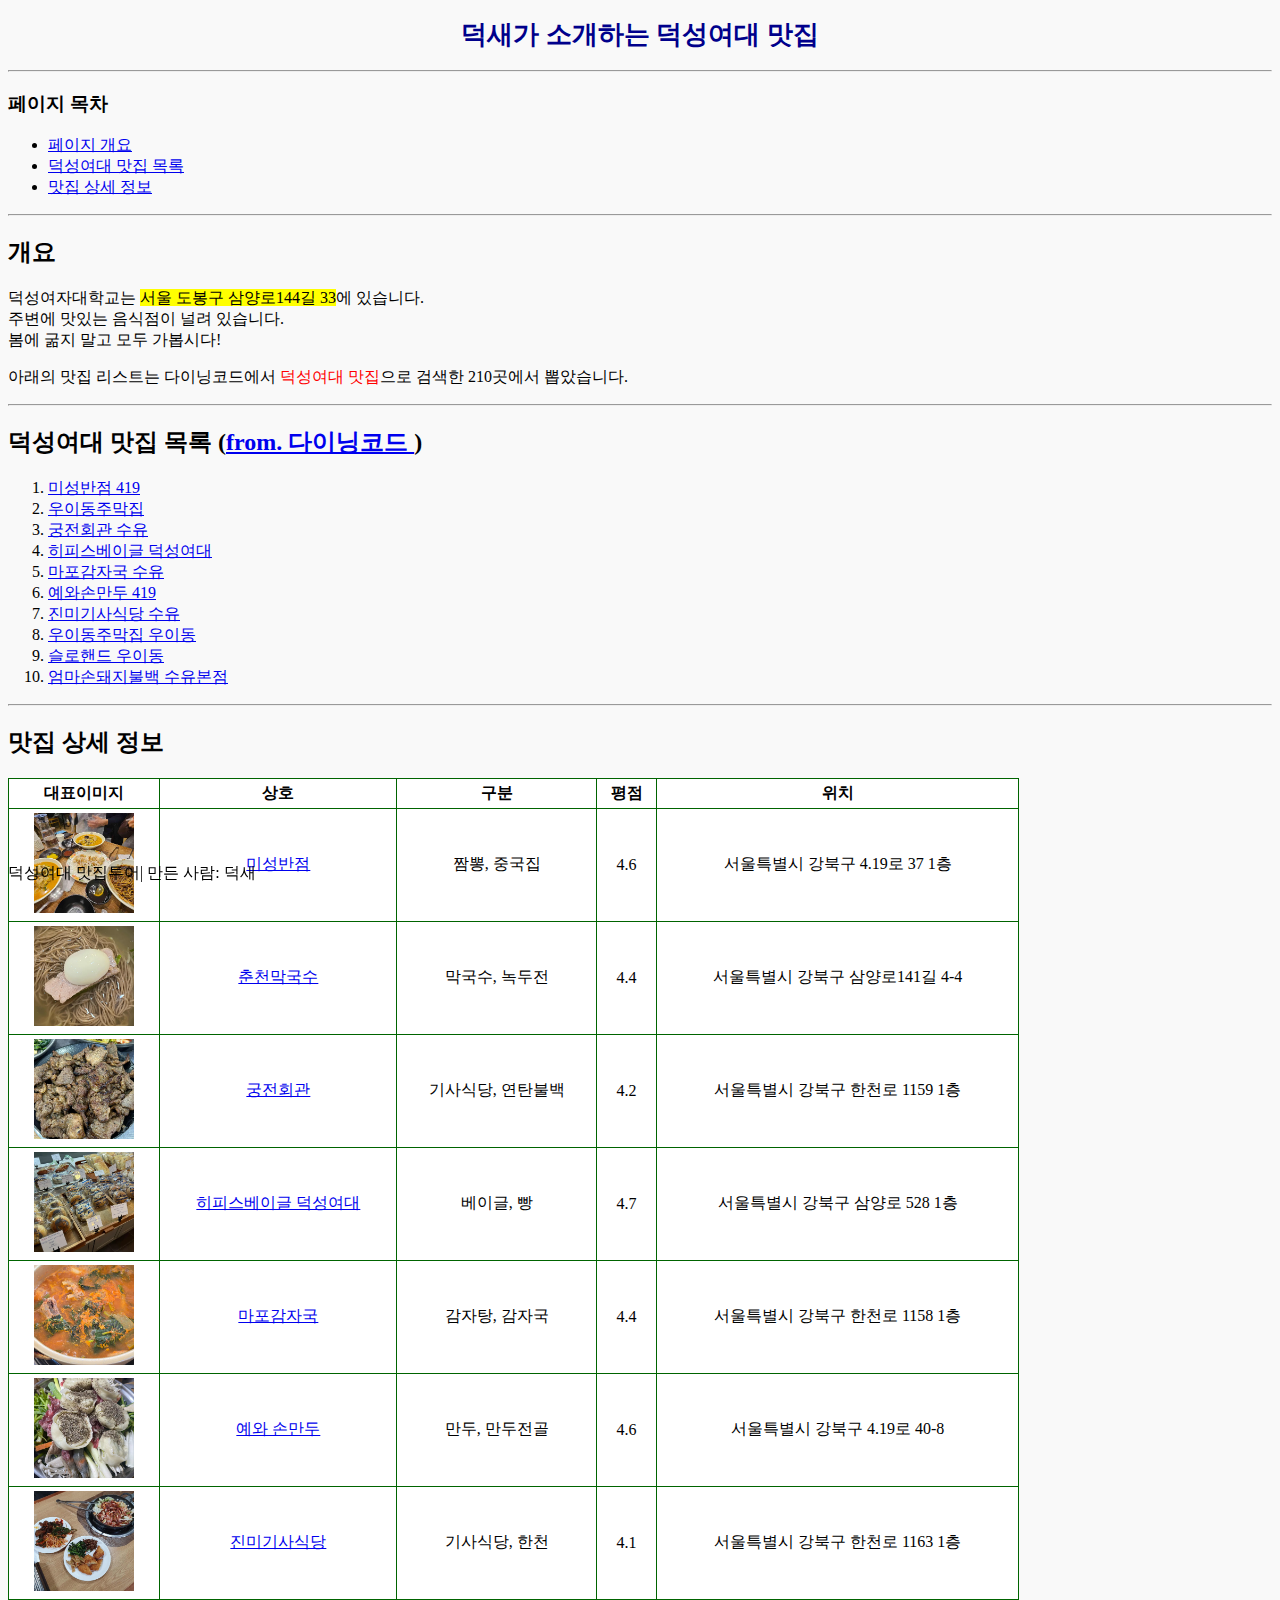
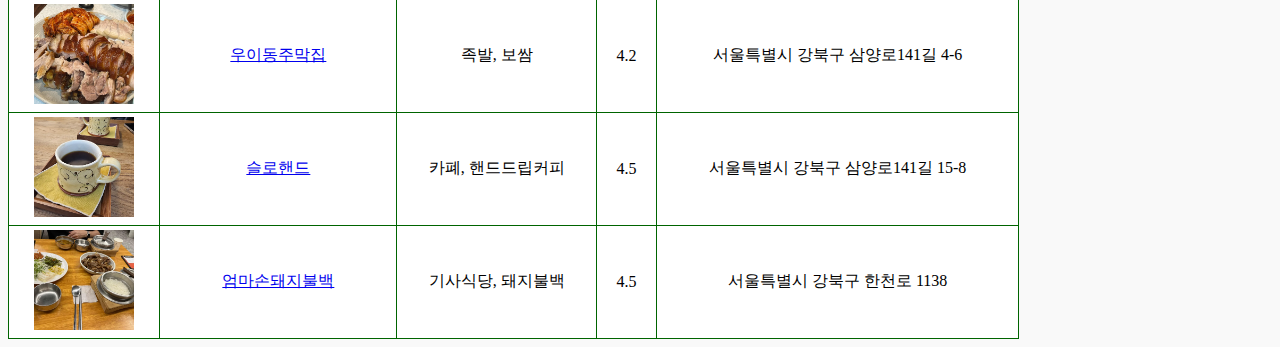
<file: index.html>
<!DOCTYPE html>
<html lang="ko">
  <head>
      <meta charset="utf-8">
      <title>덕성여대 맛집 투어</title>
      <link href="style/style1.css" rel="stylesheet">
  </head>
  <body>

      <!-- 헤더 시작: 페이지 제목 -->
      <header>
          <h1>덕새가 소개하는 덕성여대 맛집</h1>
      </header>
      <hr>


    <!--페이지 목차 -->
    <nav>
        <h3>페이지 목차</h3>
        <ul class="toc">
            <li><a href="#overview">페이지 개요</a></li>
            <li><a href="#list">덕성여대 맛집 목록</a></li>
            <li><a href="#details">맛집 상세 정보</a></li>
        </ul>
    </nav>
        <hr>

    <!-- 본문 시작 -->
    <main>

        <!--Section 1: 개요 설명-->
        <section id="overview">
            <h2>개요</h2>
            <p>덕성여자대학교는 <mark>서울 도봉구 삼양로144길 33</mark>에 있습니다.<br>주변에 맛있는 음식점이 널려 있습니다.<br>봄에 굶지 말고 모두 가봅시다!</p>
            <p>아래의 맛집 리스트는 다이닝코드에서 <span style="color:red;">덕성여대 맛집</span>으로 검색한 210곳에서 뽑았습니다.</p>
        </section>

        <hr>

        <!-- Section 2: 맛집 이름 목록 -->
        <section id="list">
            <h2>덕성여대 맛집 목록
                (<a href="https://www.diningcode.com/list.php?query=%EB%8D%95%EC%84%B1%EC%97%AC%EB%8C%80+%EB%A7%9B%EC%A7%91" target="_blank">from. 다이닝코드
                </a>)
            </h2>
            <ol>
                <li><a href="pages/place1.html">미성반점 419</a></li>
                <li><a href="pages/place2.html">우이동주막집</a></li>
                <li><a href="pages/place3.html">궁전회관 수유</a></li>
                <li><a href="pages/place4.html">히피스베이글 덕성여대</a></li>
                <li><a href="pages/place5.html">마포감자국 수유</a></li>
                <li><a href="pages/place6.html">예와손만두 419</a></li>
                <li><a href="pages/place7.html">진미기사식당 수유</a></li>
                <li><a href="pages/place8.html">우이동주막집 우이동</a></li>
                <li><a href="pages/place9.html">슬로핸드 우이동</a></li>
                <li><a href="pages/place10.html">엄마손돼지불백 수유본점</a></li>
            </ol>
        </section>
        <hr>

        <!-- Section 3: 맛집 상세 정보 (table 사용) -->
        <section id="details">
            <h2>맛집 상세 정보</h2>
            <table>
                <thead>
                    <tr>
                        <th>대표이미지</th>
                        <th>상호</th>
                        <th>구분</th>
                        <th>평점</th>
                        <th>위치</th>
                    </tr>
                  </thead>
                  <tbody>
                            <tr>
                              <td>
                                <a href="pages/place1.html">
                                  <img src="media/place1.jpg" alt="미성반점 이미지" width="100" height="100">
                                </a>
                              </td>
                              <td>
                                <a href="pages/place1.html">미성반점</a>
                              </td>
                              <td>짬뽕, 중국집</td>
                              <td>4.6</td>
                              <td>서울특별시 강북구 4.19로 37 1층</td>
                            </tr>
                        
                            <tr>
                              <td>
                                <a href="pages/place2.html">
                                  <img src="media/place2.jpg" alt="춘천막국수 이미지" width="100" height="100">
                                </a>
                              </td> 
                              <td>
                                <a href="pages/place2.html">춘천막국수</a>
                              </td>
                              <td>막국수, 녹두전</td>
                              <td>4.4</td>
                              <td>서울특별시 강북구 삼양로141길 4-4</td>
                            </tr>
                        
                            <tr>
                              <td>
                                <a href="pages/place3.html">
                                  <img src="media/place3.jpg" alt="궁전회관 이미지" width="100" height="100">
                                </a>
                              </td>
                              <td>
                                <a href="pages/place3.html">궁전회관</a>
                              </td>
                              <td>기사식당, 연탄불백</td>
                              <td>4.2</td>
                              <td>서울특별시 강북구 한천로 1159 1층</td>
                            </tr>
                        
                            <tr>
                              <td>
                                <a href="pages/place4.html">
                                  <img src="media/place4.jpg" alt="히피스베이글 덕성여대 이미지" width="100" height="100">
                                </a>
                              </td>
                              <td>
                                <a href="pages/place4.html">히피스베이글 덕성여대</a>
                              </td>
                              <td>베이글, 빵</td>
                              <td>4.7</td>
                              <td>서울특별시 강북구 삼양로 528 1층</td>
                            </tr>
                        
                            <tr>
                              <td>
                                <a href="pages/place5.html">
                                  <img src="media/place5.jpg" alt="마포감자국 이미지" width="100" height="100">
                                </a>
                              </td>
                              <td>
                                <a href="pages/place5.html">마포감자국</a>
                              </td>
                              <td>감자탕, 감자국</td>
                              <td>4.4</td>
                              <td>서울특별시 강북구 한천로 1158 1층</td>
                            </tr>
                        
                            <tr>
                              <td>
                                <a href="pages/place6.html">
                                  <img src="media/place6.jpg" alt="예와 손만두 이미지" width="100" height="100">
                                </a>
                              </td>
                              <td>
                                <a href="pages/place6.html">예와 손만두</a>
                              </td>
                              <td>만두, 만두전골</td>
                              <td>4.6</td>
                              <td>서울특별시 강북구 4.19로 40-8</td>
                            </tr>
                        
                            <tr>
                              <td>
                                <a href="pages/place7.html">
                                  <img src="media/place7.jpg" alt="진미기사식당 이미지" width="100" height="100">
                                </a>
                              </td>
                              <td>
                                <a href="pages/place7.html">진미기사식당</a>
                              </td>
                              <td>기사식당, 한천</td>
                              <td>4.1</td>
                              <td>서울특별시 강북구 한천로 1163 1층</td>
                            </tr>
                        
                            <tr>
                              <td>
                                <a href="pages/place8.html"><img src="media/place8.jpg" alt="우이동주막집 이미지" width="100" height="100">
                                </a>
                              </td>
                              <td>
                                <a href="pages/place8.html">우이동주막집</a>
                              </td>
                              <td>족발, 보쌈</td>
                              <td>4.2</td>
                              <td>서울특별시 강북구 삼양로141길 4-6</td>
                            </tr>
                        
                            <tr>
                              <td>
                                <a href="pages/place9.html"><img src="media/place9.jpg" alt="슬로핸드 이미지" width="100" height="100">
                                </a>
                              </td>
                              <td>
                                <a href="pages/place9.html">슬로핸드</a>
                              </td>
                              <td>카폐, 핸드드립커피</td>
                              <td>4.5</td>
                              <td>서울특별시 강북구 삼양로141길 15-8</td>
                            </tr>
                        
                            <tr>
                              <td>
                                <a href="pages/place10.html"><img src="media/place10.jpg" alt="엄마손돼지불백 이미지" width="100" height="100">
                                </a>
                              </td>
                              <td>
                                <a href="pages/place10.html">엄마손돼지불백</a>
                              </td>
                              <td>기사식당, 돼지불백</td>
                              <td>4.5</td>
                              <td>서울특별시 강북구 한천로 1138
                              </td>
                            </tr>
                  </tbody>
            </table>
        </section>
        <footer>덕성여대 맛집투어| 만든 사람: 덕새</p>
        </footer>
    </main>
  </body>
</html>
</file>
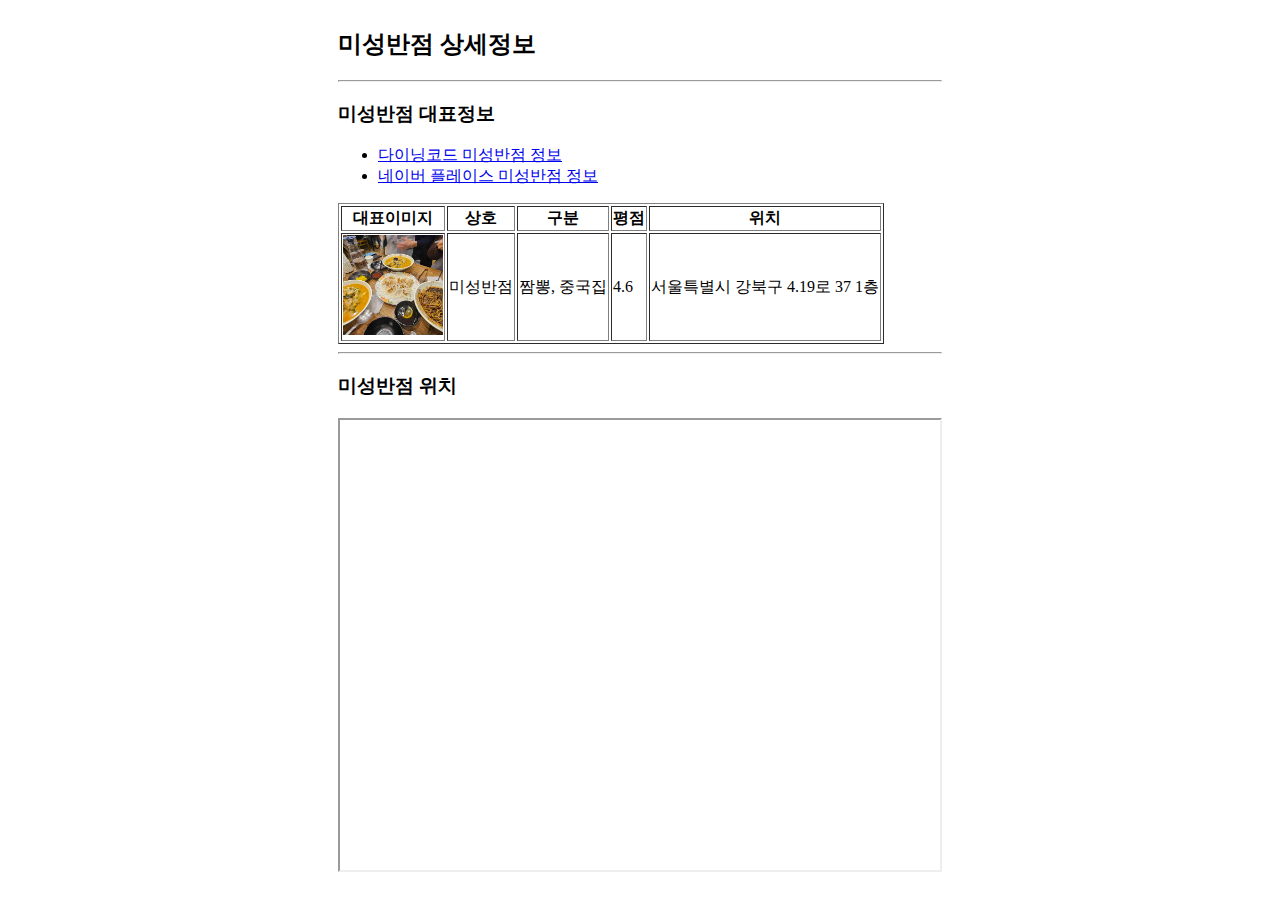
<file: pages/place1.html>
<!DOCTYPE html>
<html>
  <head>
    <meta charset="utf-8">
    <title>미성반점 상세정보</title>
    <link href="../style/style2.css" rel="stylesheet">
  </head>
  <body>
    <h2>미성반점 상세정보</h2>
    <hr>
    <h3>미성반점 대표정보</h3>
    <ul>
      <li><a href="https://www.diningcode.com/profile.php?rid=EoSFCReL7v7S" target="_blank">다이닝코드 미성반점 정보</a></li>
      <li><a href="https://map.naver.com/p/entry/place/1898093858?placePath=%252Fhome%253Fentry%253Dplt&searchType=place&lng=127.0101463&lat=37.6471461&c=15.00,0,0,0,dh" target="_blank">네이버 플레이스 미성반점 정보</a></li>
    </ul>
    <div>
      <table border="1"> 
        <thead>
          <tr>
            <th>대표이미지</th>
            <th>상호</th>
            <th>구분</th>
            <th>평점</th>
            <th>위치</th>
          </tr>
        </thead>
        <tbody>
          <tr>
            <td><img src="../media/place1.jpg" alt="미성반점" width="100" height="100"></td>
            <td>미성반점</td>
            <td>짬뽕, 중국집</td>
            <td>4.6</td>
            <td>서울특별시 강북구 4.19로 37 1층</td>
          </tr>
        </tbody>
      </table>
    </div>
    <hr>
    <h3>미성반점 위치</h3>
    <iframe src="https://www.google.com/maps/embed?pb=!1m18!1m12!1m3!1d3159.0902625477884!2d127.00756827654347!3d37.64708191950438!2m3!1f0!2f0!3f0!3m2!1i1024!2i768!4f13.1!3m3!1m2!1s0x357cbdc2d050b8c7%3A0xe9a9e980609ea609!2z66-47ISx67CY7KCQ!5e0!3m2!1sko!2skr!4v1741822337895!5m2!1sko!2skr" width="600" height="450" style="border:1;" allowfullscreen="" loading="lazy" referrerpolicy="no-referrer-when-downgrade"></iframe>
  </body>
</html>
</file>
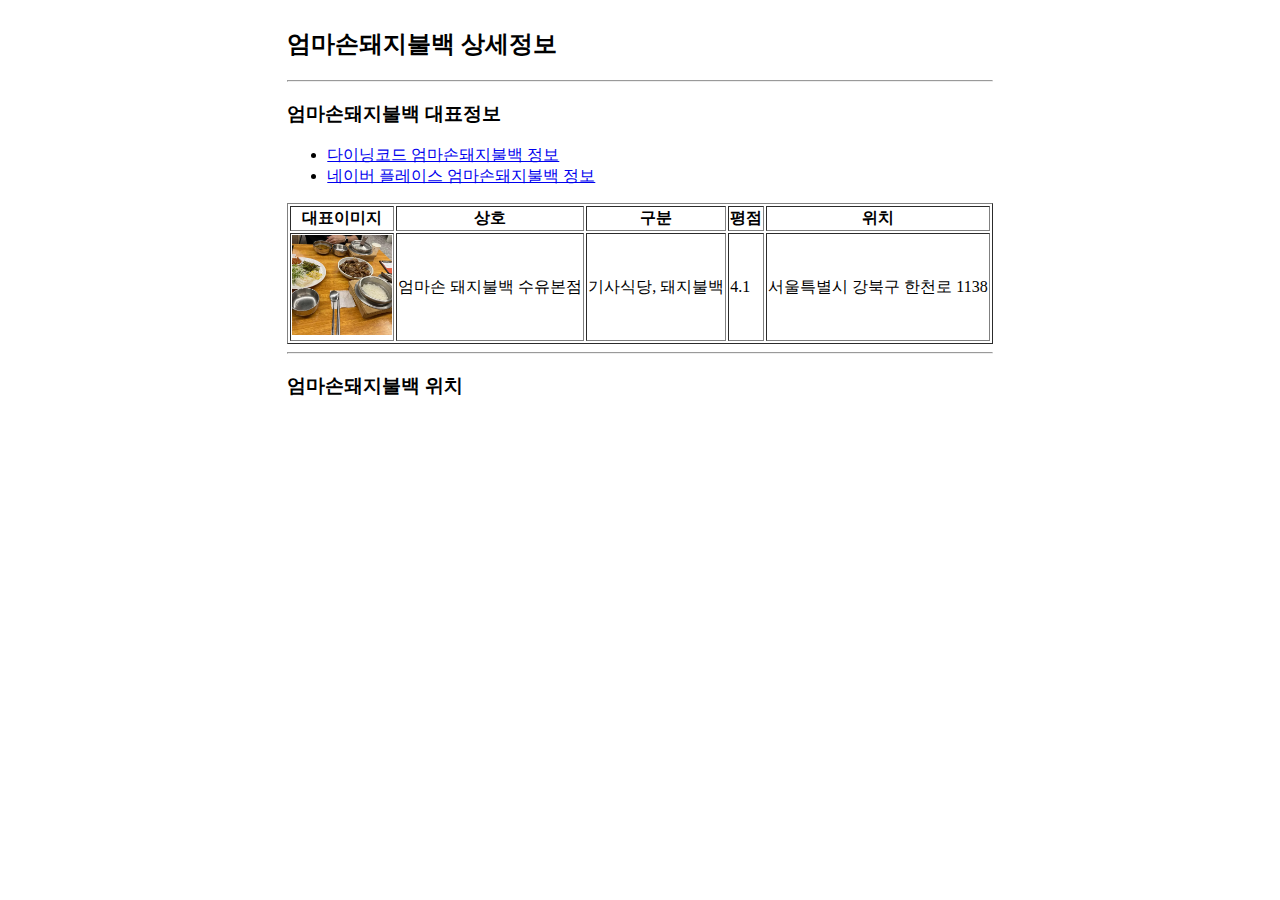
<file: pages/place10.html>
<!DOCTYPE html>
<html>
  <head>
    <meta charset="utf-8">
    <title>엄마손돼지불백 상세정보</title>
    <link href="../style/style2.css" rel="stylesheet">
  </head>
  <body>
    <h2>엄마손돼지불백 상세정보</h2>
    <hr>
    <h3>엄마손돼지불백 대표정보</h3>
    <ul>
      <li><a href="https://www.diningcode.com/profile.php?rid=YlIUedKbiOKd" target="_blank">다이닝코드 엄마손돼지불백 정보</a></li>
      <li><a href="https://map.naver.com/p/entry/place/18612798?c=15.00,0,0,0,dh" target="_blank">네이버 플레이스 엄마손돼지불백 정보</a></li>
    </ul>
    <div>
      <table border="1"> 
        <thead>
          <tr>
            <th>대표이미지</th>
            <th>상호</th>
            <th>구분</th>
            <th>평점</th>
            <th>위치</th>
          </tr>
        </thead>
        <tbody>
          <tr>
            <td><img src="../media/place10.jpg" alt="엄마손돼지불백" width="100" height="100"></td>
            <td>엄마손 돼지불백 수유본점</td>
            <td>기사식당, 돼지불백</td>
            <td>4.1</td>
            <td>서울특별시 강북구 한천로 1138</td>
          </tr>
        </tbody>
      </table>
    </div>
    <hr>
    <h3>엄마손돼지불백 위치</h3>
    <iframe src="https://www.google.com/maps/embed?pb=!1m18!1m12!1m3!1d3159.1231871031227!2d127.01580507654349!3d37.64630781954872!2m3!1f0!2f0!3f0!3m2!1i1024!2i768!4f13.1!3m3!1m2!1s0x357cbc22809ee9ff%3A0x9234d24f28b7ebc5!2z7JeE66eI7IaQ64-87KeA67aI67CxIOyImOycoOuzuOygkA!5e0!3m2!1sko!2skr!4v1741922052306!5m2!1sko!2skr" width="600" height="450" style="border:0;" allowfullscreen="" loading="lazy" referrerpolicy="no-referrer-when-downgrade"></iframe> 
  </body>
</html>
</file>
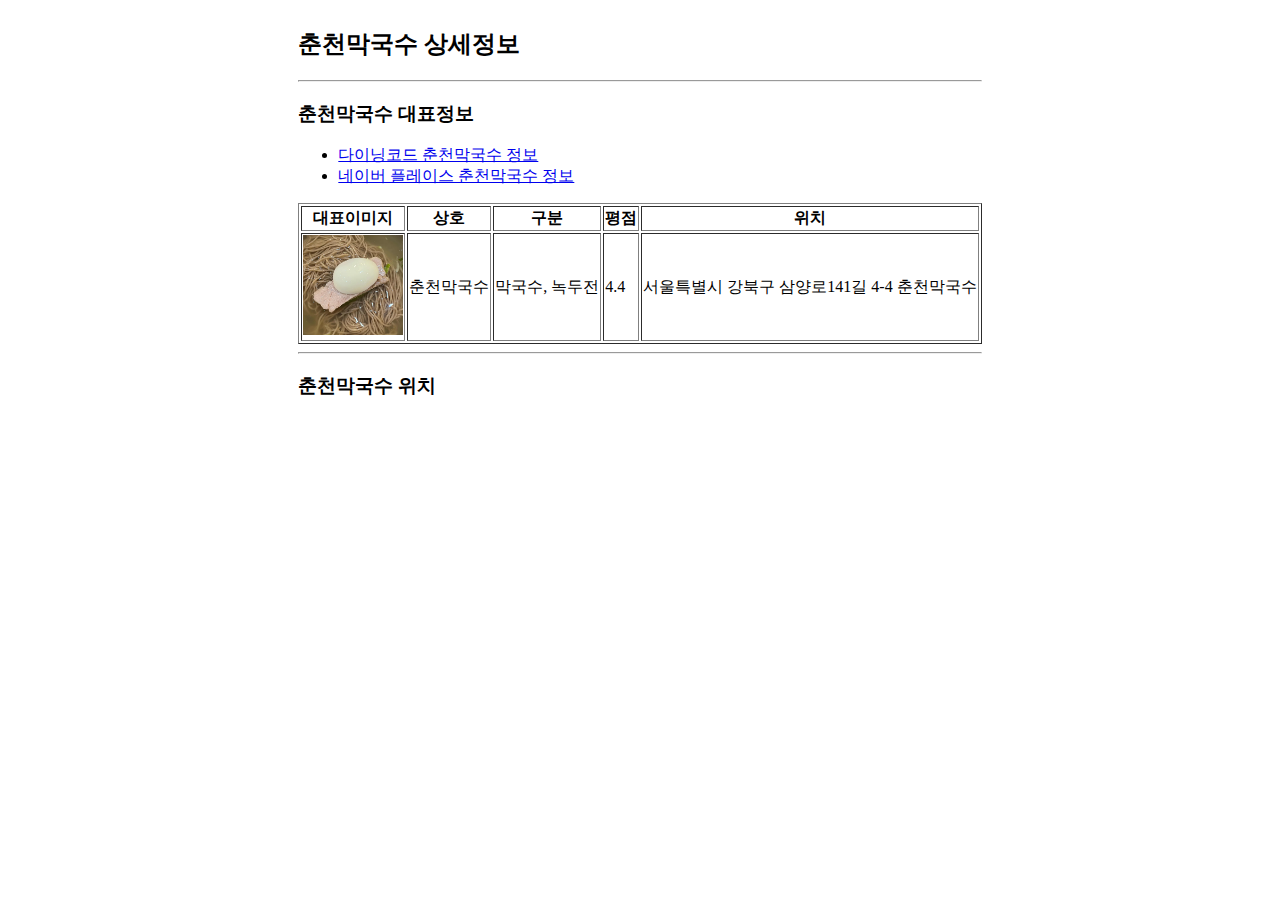
<file: pages/place2.html>
<!DOCTYPE html>
<html>
  <head>
    <meta charset="utf-8">
    <title>춘천막국수 상세정보</title>
    <link href="../style/style2.css" rel="stylesheet">
  </head>
  <body>
    <h2>춘천막국수 상세정보</h2>
    <hr>
    <h3>춘천막국수 대표정보</h3>
    <ul>
      <li><a href="https://www.diningcode.com/profile.php?rid=Rg4VGFyEklE7" target="_blank">다이닝코드 춘천막국수 정보</a></li>
      <li><a href="https://map.naver.com/p/search/%EC%9A%B0%EC%9D%B4%EB%8F%99%20%EC%B6%98%EC%B2%9C%EB%A7%89%EA%B5%AD%EC%88%98/place/38276331?placePath=?entry=pll&from=nx&fromNxList=true&searchType=place&c=15.00,0,0,0,dh" target="_blank">네이버 플레이스 춘천막국수 정보</a></li>
    </ul>
    <div>
      <table border="1"> 
        <thead>
          <tr>
            <th>대표이미지</th>
            <th>상호</th>
            <th>구분</th>
            <th>평점</th>
            <th>위치</th>
          </tr>
        </thead>
        <tbody>
          <tr>
            <td><img src="../media/place2.jpg" alt="춘천막국수" width="100" height="100"></td>
            <td>춘천막국수</td>
            <td>막국수, 녹두전</td>
            <td>4.4</td>
            <td>서울특별시 강북구 삼양로141길 4-4 춘천막국수 </td>
          </tr>
        </tbody>
      </table>
    </div>
    <hr>
    <h3>춘천막국수 위치</h3>
    <iframe src="https://www.google.com/maps/embed?pb=!1m18!1m12!1m3!1d3158.9471418516896!2d127.01030117654359!3d37.65044671931107!2m3!1f0!2f0!3f0!3m2!1i1024!2i768!4f13.1!3m3!1m2!1s0x357cbc273783c6d5%3A0xd225ca3200179649!2z7LaY7LKc66eJ6rWt7IiY!5e0!3m2!1sko!2skr!4v1741918502711!5m2!1sko!2skr" width="600" height="450" style="border:0;" allowfullscreen="" loading="lazy" referrerpolicy="no-referrer-when-downgrade"></iframe>
  </body>
</html>
</file>
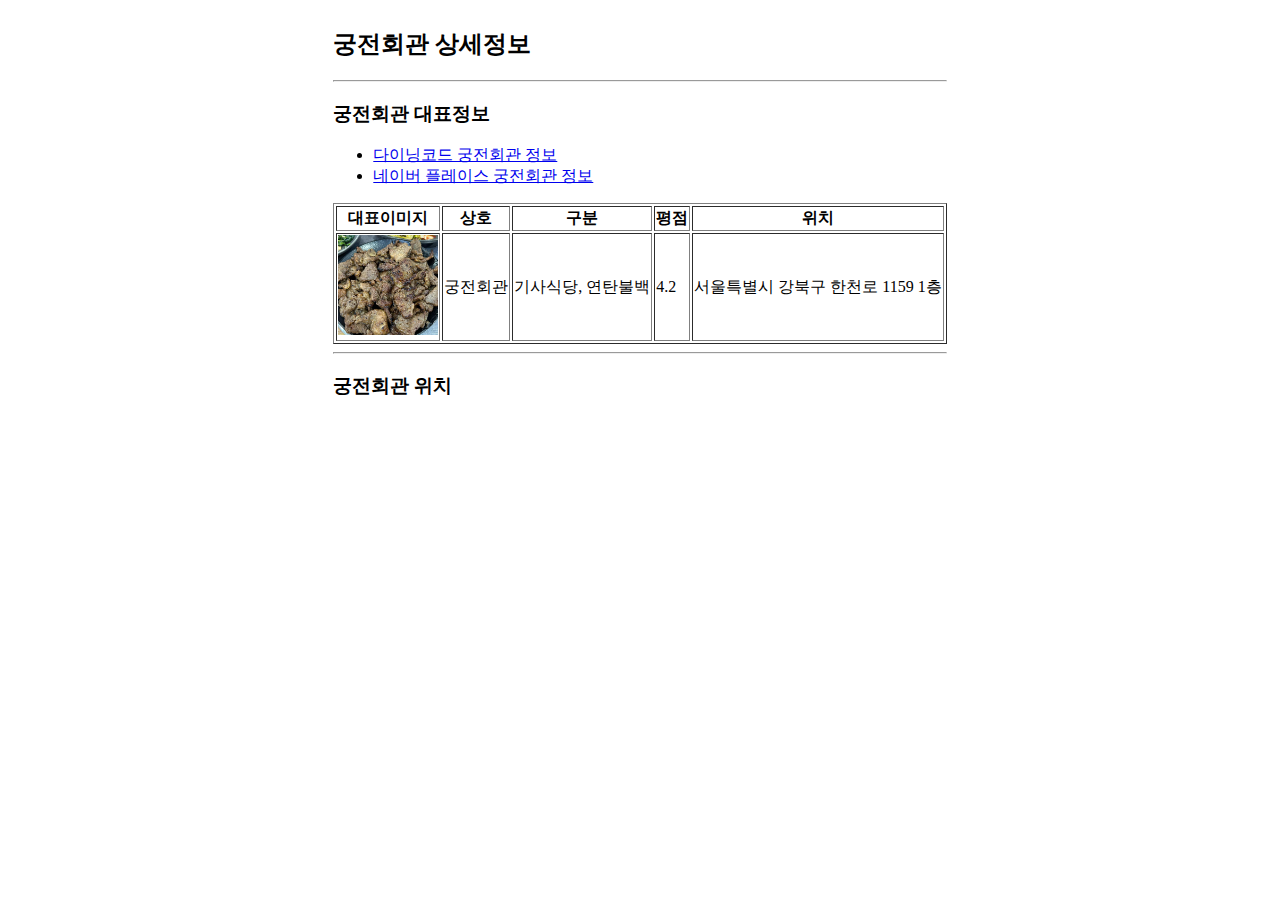
<file: pages/place3.html>
<!DOCTYPE html>
<html>
  <head>
    <meta charset="utf-8">
    <title>궁전회관 상세정보</title>
    <link href="../style/style2.css" rel="stylesheet">
  </head>
  <body>
    <h2>궁전회관 상세정보</h2>
    <hr>
    <h3>궁전회관 대표정보</h3>
    <ul>
      <li><a href="https://www.diningcode.com/profile.php?rid=LbW8IyOCzv6D" target="_blank">다이닝코드 궁전회관 정보</a></li>
      <li><a href="https://map.naver.com/p/search/%EA%B6%81%EC%A0%84%ED%9A%8C%EA%B4%80%20%EC%88%98%EC%9C%A0/place/17947483?c=15.00,0,0,0,dh&isCorrectAnswer=true" target="_blank">네이버 플레이스 궁전회관 정보</a></li>
    </ul>
    <div>
      <table border="1"> 
        <thead>
          <tr>
            <th>대표이미지</th>
            <th>상호</th>
            <th>구분</th>
            <th>평점</th>
            <th>위치</th>
          </tr>
        </thead>
        <tbody>
          <tr>
            <td><img src="../media/place3.jpg" alt="궁전회관" width="100" height="100"></td>
            <td>궁전회관</td>
            <td>기사식당, 연탄불백</td>
            <td>4.2</td>
            <td>서울특별시 강북구 한천로 1159 1층</td>
          </tr>
        </tbody>
      </table>
    </div>
    <hr>
    <h3>궁전회관 위치</h3>
    <iframe src="https://www.google.com/maps/embed?pb=!1m18!1m12!1m3!1d3159.0853882525166!2d127.01374967654361!3d37.64719651949766!2m3!1f0!2f0!3f0!3m2!1i1024!2i768!4f13.1!3m3!1m2!1s0x357cbc2256ef7639%3A0x96270b115a3d1938!2z6raB7KCE7ZqM6rSA!5e0!3m2!1sko!2skr!4v1741918790417!5m2!1sko!2skr" width="600" height="450" style="border:0;" allowfullscreen="" loading="lazy" referrerpolicy="no-referrer-when-downgrade"></iframe>
  </body>
</html>
</file>
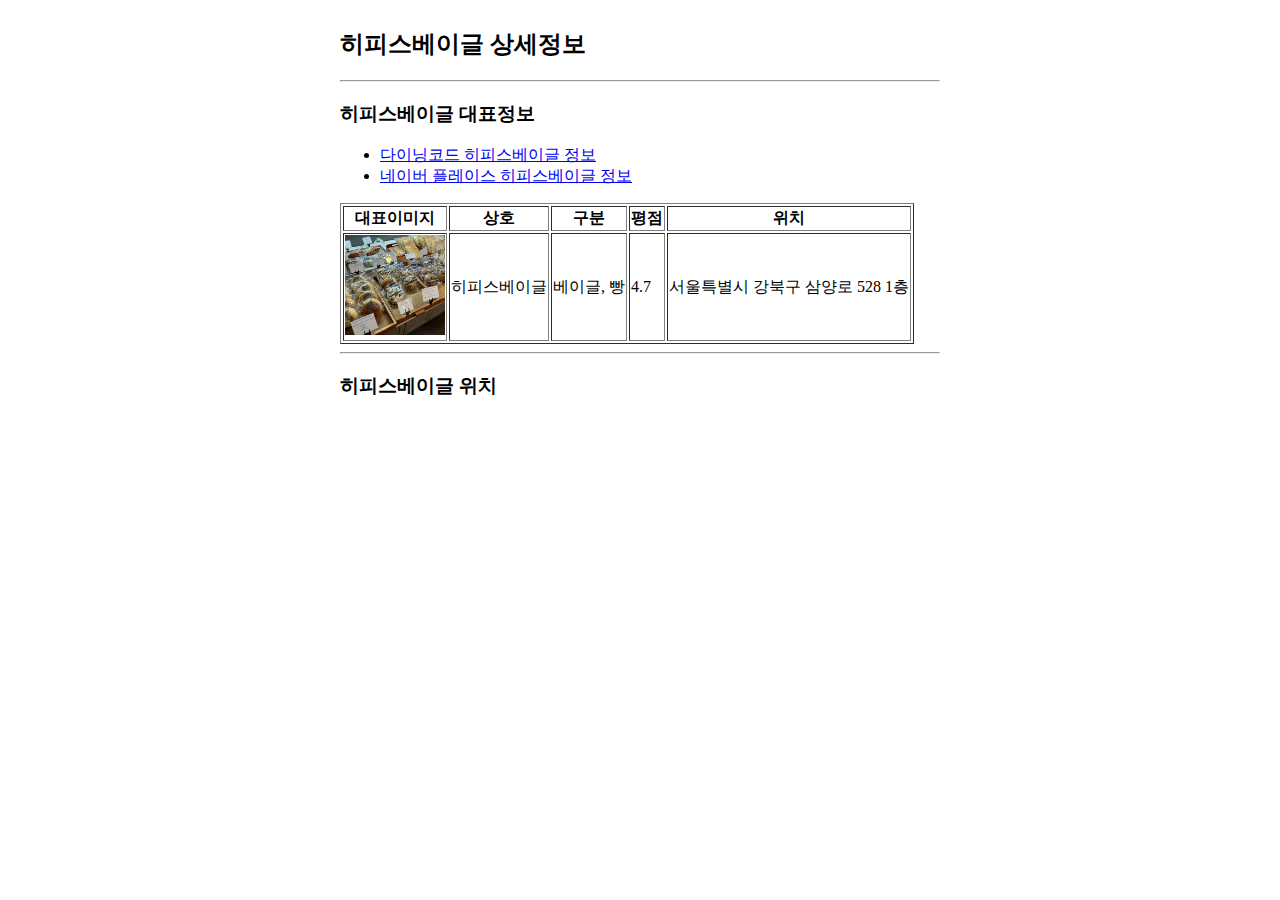
<file: pages/place4.html>
<!DOCTYPE html>
<html>
  <head>
    <meta charset="utf-8">
    <title>히피스베이글 상세정보</title>
    <link href="../style/style2.css" rel="stylesheet">
  </head>
  <body>
    <h2>히피스베이글 상세정보</h2>
    <hr>
    <h3>히피스베이글 대표정보</h3>
    <ul>
      <li><a href="https://www.diningcode.com/profile.php?rid=rRkynFz4YGYl" target="_blank">다이닝코드 히피스베이글 정보</a></li>
      <li><a href="https://map.naver.com/p/search/%ED%9E%88%ED%94%BC%EC%8A%A4%EB%B2%A0%EC%9D%B4%EA%B8%80%20/place/35051635?c=15.00,0,0,0,dh&isCorrectAnswer=true" target="_blank">네이버 플레이스 히피스베이글 정보</a></li>
    </ul>
    <div>
      <table border="1"> 
        <thead>
          <tr>
            <th>대표이미지</th>
            <th>상호</th>
            <th>구분</th>
            <th>평점</th>
            <th>위치</th>
          </tr>
        </thead>
        <tbody>
          <tr>
            <td><img src="../media/place4.jpg" alt="미성반점" width="100" height="100"></td>
            <td>히피스베이글</td>
            <td>베이글, 빵</td>
            <td>4.7</td>
            <td>서울특별시 강북구 삼양로 528 1층 </td>
          </tr>
        </tbody>
      </table>
    </div>
    <hr>
    <h3>히피스베이글 위치</h3>
    <iframe src="https://www.google.com/maps/embed?pb=!1m18!1m12!1m3!1d3158.964428524706!2d127.01104987654371!3d37.65004031933431!2m3!1f0!2f0!3f0!3m2!1i1024!2i768!4f13.1!3m3!1m2!1s0x357cbd2805f12dad%3A0x22acc44e07995af2!2z7Z6I7ZS87Iqk67Kg7J206riA!5e0!3m2!1sko!2skr!4v1741918956578!5m2!1sko!2skr" width="600" height="450" style="border:0;" allowfullscreen="" loading="lazy" referrerpolicy="no-referrer-when-downgrade"></iframe>
  </body>
</html>
</file>
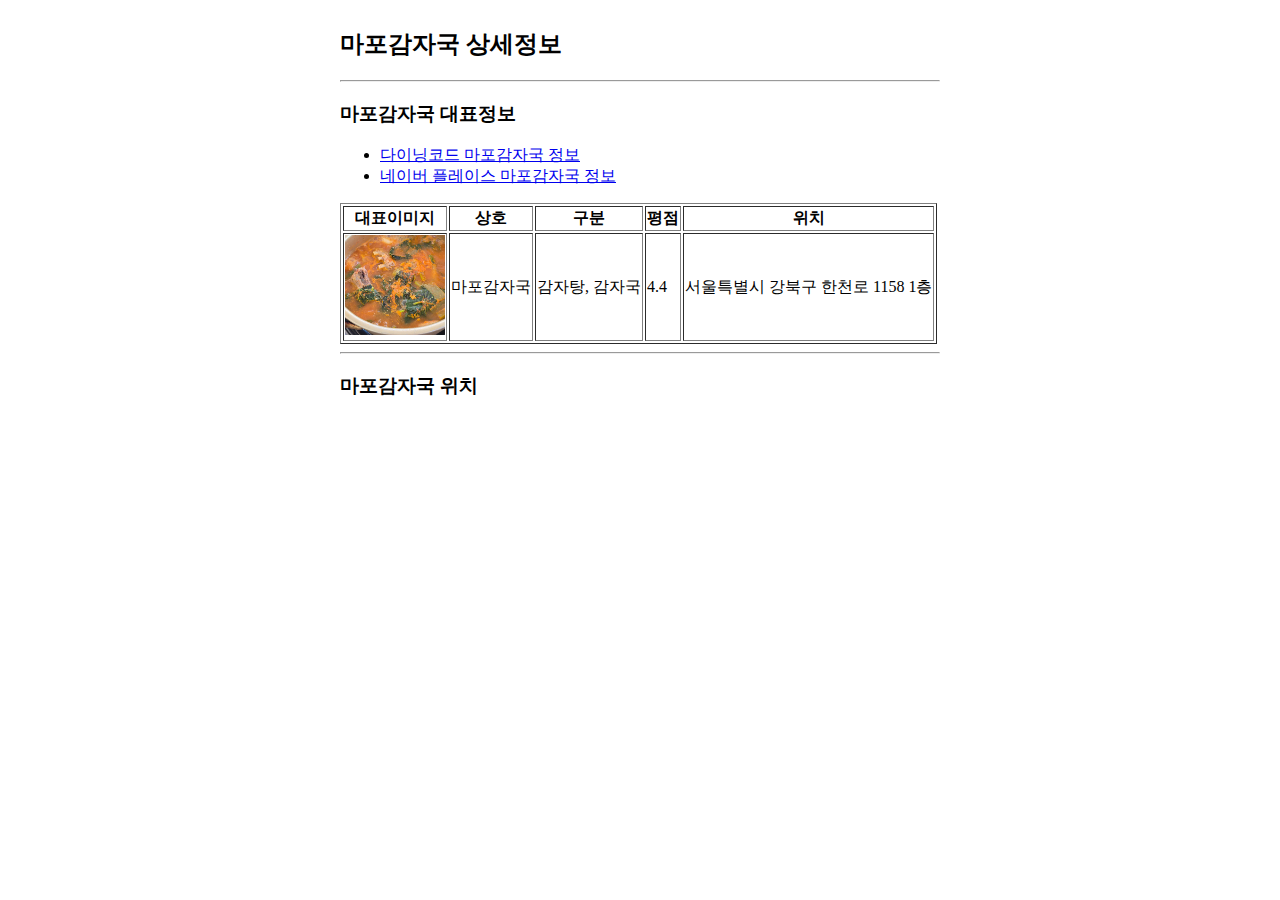
<file: pages/place5.html>
<!DOCTYPE html>
<html>
  <head>
    <meta charset="utf-8">
    <title>마포감자국 상세정보</title>
    <link href="../style/style2.css" rel="stylesheet">
  </head>
  <body>
    <h2>마포감자국 상세정보</h2>
    <hr>
    <h3>마포감자국 대표정보</h3>
    <ul>
      <li><a href="https://www.diningcode.com/profile.php?rid=hinOzlAxyJee" target="_blank">다이닝코드 마포감자국 정보</a></li>
      <li><a href="https://map.naver.com/p/entry/place/20601266?c=15.00,0,0,0,dh" target="_blank">네이버 플레이스 마포감자국 정보</a></li>
    </ul>
    <div>
      <table border="1"> 
        <thead>
          <tr>
            <th>대표이미지</th>
            <th>상호</th>
            <th>구분</th>
            <th>평점</th>
            <th>위치</th>
          </tr>
        </thead>
        <tbody>
          <tr>
            <td><img src="../media/place5.jpg" alt="미성반점" width="100" height="100"></td>
            <td>마포감자국</td>
            <td>감자탕, 감자국</td>
            <td>4.4</td>
            <td>서울특별시 강북구 한천로 1158 1층</td>
          </tr>
        </tbody>
      </table>
    </div>
    <hr>
    <h3>마포감자국 위치</h3>
    <iframe src="https://www.google.com/maps/embed?pb=!1m18!1m12!1m3!1d3159.076503051733!2d127.01420587654357!3d37.647405419485644!2m3!1f0!2f0!3f0!3m2!1i1024!2i768!4f13.1!3m3!1m2!1s0x357cbc260821e7a1%3A0xccec511e3b0a8418!2z66eI7Y-s6rCQ7J6Q6rWt7KeR!5e0!3m2!1sko!2skr!4v1741920259522!5m2!1sko!2skr" width="600" height="450" style="border:0;" allowfullscreen="" loading="lazy" referrerpolicy="no-referrer-when-downgrade"></iframe>
  </body>
</html>
</file>
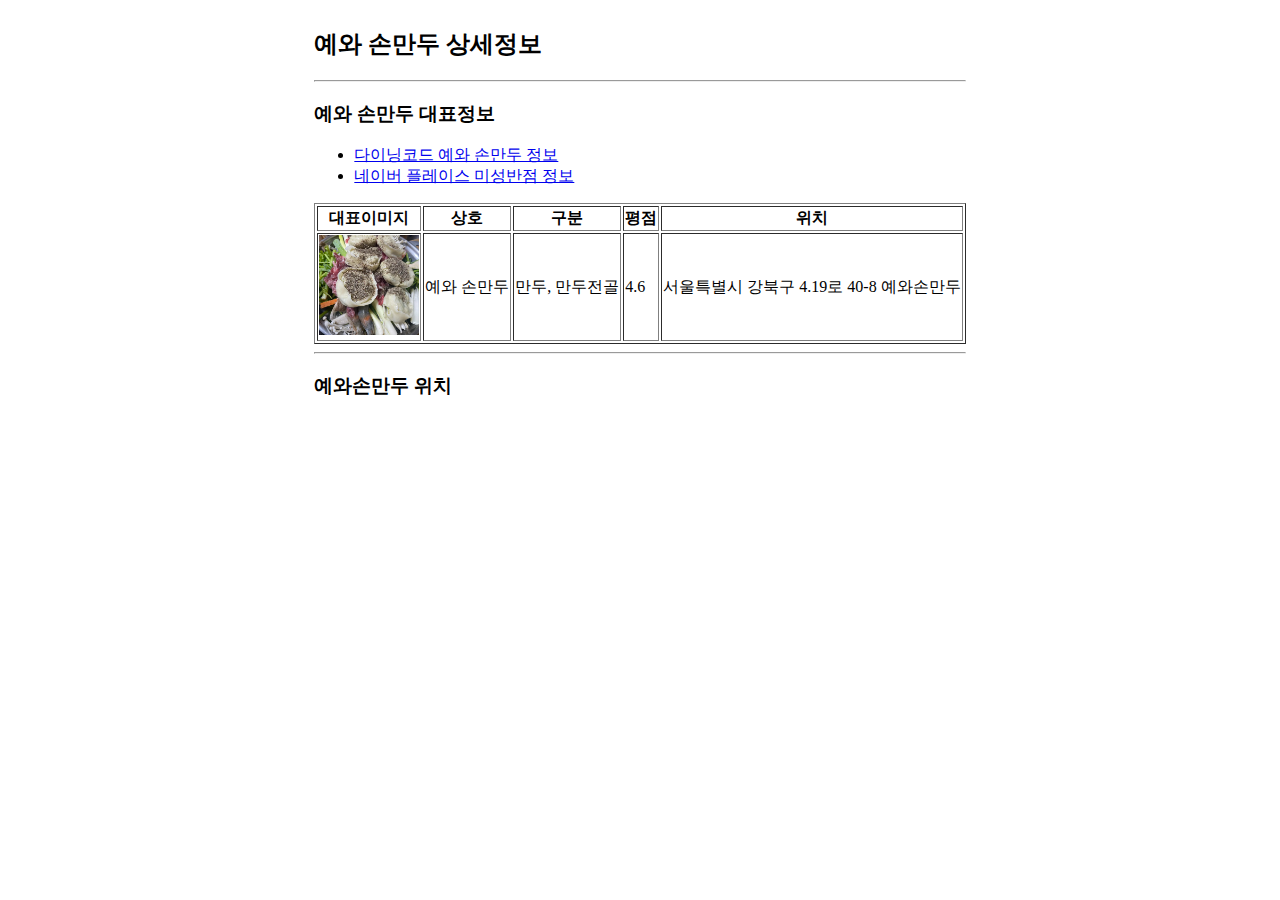
<file: pages/place6.html>
<!DOCTYPE html>
<html>
  <head>
    <meta charset="utf-8">
    <title>예와 손만두 상세정보</title>
    <link href="../style/style2.css" rel="stylesheet">
  </head>
  <body>
    <h2>예와 손만두 상세정보</h2>
    <hr>
    <h3>예와 손만두 대표정보</h3>
    <ul>
      <li><a href="https://www.diningcode.com/profile.php?rid=BLesID6qpiwi" target="_blank">다이닝코드 예와 손만두 정보</a></li>
      <li><a href="https://map.naver.com/p/search/%EC%98%88%EC%99%80%20%EC%86%90%EB%A7%8C%EB%91%90/place/11729100?c=15.00,0,0,0,dh&isCorrectAnswer=true" target="_blank">네이버 플레이스 미성반점 정보</a></li>
    </ul>
    <div>
      <table border="1"> 
        <thead>
          <tr>
            <th>대표이미지</th>
            <th>상호</th>
            <th>구분</th>
            <th>평점</th>
            <th>위치</th>
          </tr>
        </thead>
        <tbody>
          <tr>
            <td><img src="../media/place6.jpg" alt="미성반점" width="100" height="100"></td>
            <td>예와 손만두</td>
            <td>만두, 만두전골</td>
            <td>4.6</td>
            <td>서울특별시 강북구 4.19로 40-8 예와손만두</td>
          </tr>
        </tbody>
      </table>
    </div>
    <hr>
    <h3>예와손만두 위치</h3>
    <iframe src="https://www.google.com/maps/embed?pb=!1m18!1m12!1m3!1d3159.069386019796!2d127.0049349901792!3d37.64757274733729!2m3!1f0!2f0!3f0!3m2!1i1024!2i768!4f13.1!3m3!1m2!1s0x357cbc253688abe1%3A0xfa6e2c4cb8f5a507!2z7JiI7JmA7IaQ66eM65GQ!5e0!3m2!1sko!2skr!4v1741921338894!5m2!1sko!2skr" width="600" height="450" style="border:0;" allowfullscreen="" loading="lazy" referrerpolicy="no-referrer-when-downgrade"></iframe>
  </body>
</html>
</file>
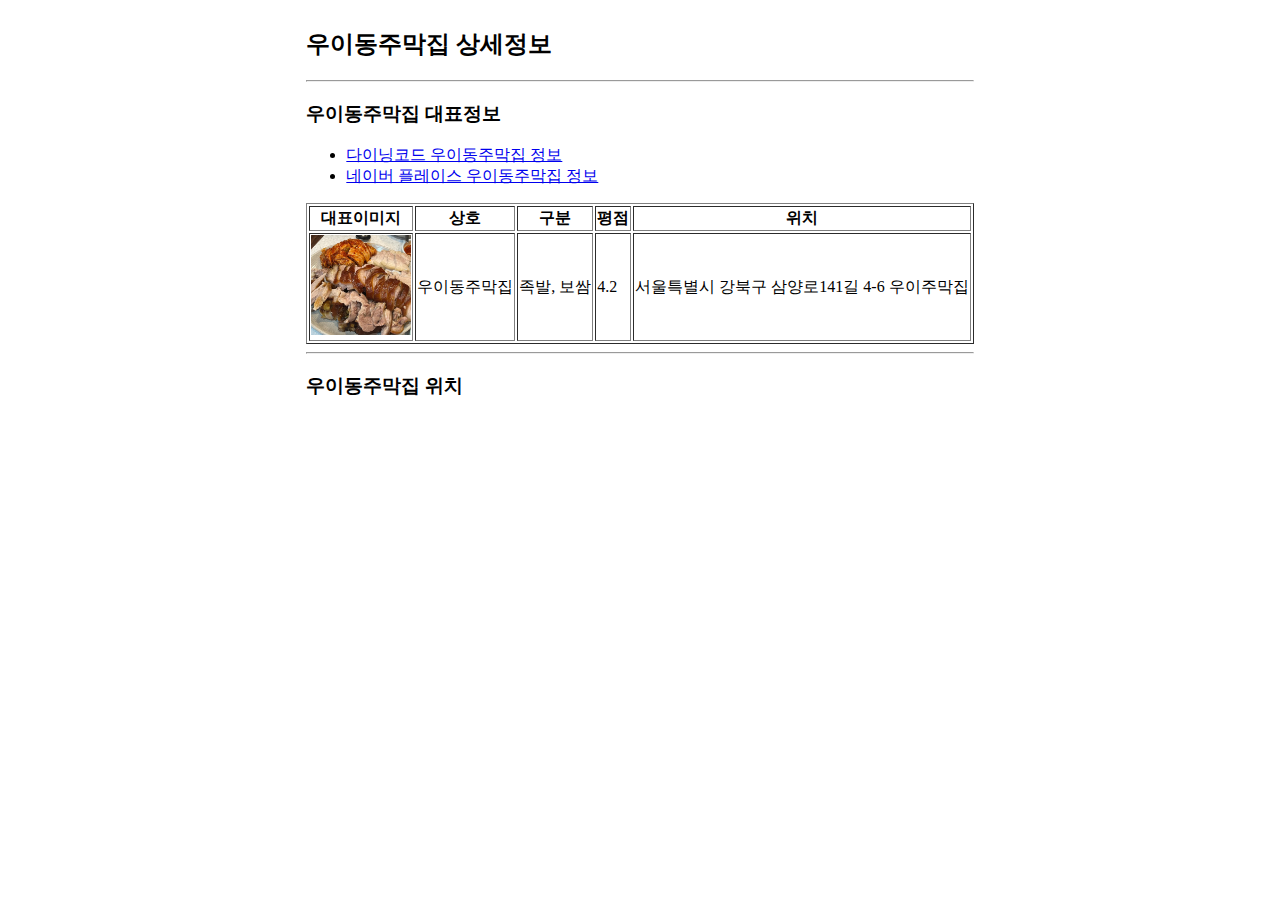
<file: pages/place8.html>
<!DOCTYPE html>
<html>
  <head>
    <meta charset="utf-8">
    <title>우이동주막집 상세정보</title>
    <link href="../style/style2.css" rel="stylesheet">
  </head>
  <body>
    <h2>우이동주막집 상세정보</h2>
    <hr>
    <h3>우이동주막집 대표정보</h3>
    <ul>
      <li><a href="https://www.diningcode.com/profile.php?rid=9mw4yVM7iDeO" target="_blank">다이닝코드 우이동주막집 정보</a></li>
      <li><a href="https://map.naver.com/p/entry/place/19872879?c=15.00,0,0,0,dh" target="_blank">네이버 플레이스 우이동주막집 정보</a></li>
    </ul>
    <div>
      <table border="1"> 
        <thead>
          <tr>
            <th>대표이미지</th>
            <th>상호</th>
            <th>구분</th>
            <th>평점</th>
            <th>위치</th>
          </tr>
        </thead>
        <tbody>
          <tr>
            <td><img src="../media/place8.jpg" alt="우이동주막집" width="100" height="100"></td>
            <td>우이동주막집</td>
            <td>족발, 보쌈</td>
            <td>4.2</td>
            <td>서울특별시 강북구 삼양로141길 4-6 우이주막집 </td>
          </tr>
        </tbody>
      </table>
    </div>
    <hr>
    <h3>우이동주막집 위치</h3>
    <iframe src="https://www.google.com/maps/embed?pb=!1m18!1m12!1m3!1d3158.9449724991237!2d127.01026697654379!3d37.65049771930802!2m3!1f0!2f0!3f0!3m2!1i1024!2i768!4f13.1!3m3!1m2!1s0x357cbe9de3224ad5%3A0x7b634a621d931a55!2z7KO866eJ7KeR!5e0!3m2!1sko!2skr!4v1741921741912!5m2!1sko!2skr" width="600" height="450" style="border:0;" allowfullscreen="" loading="lazy" referrerpolicy="no-referrer-when-downgrade"></iframe>
  </body>
</html>
</file>
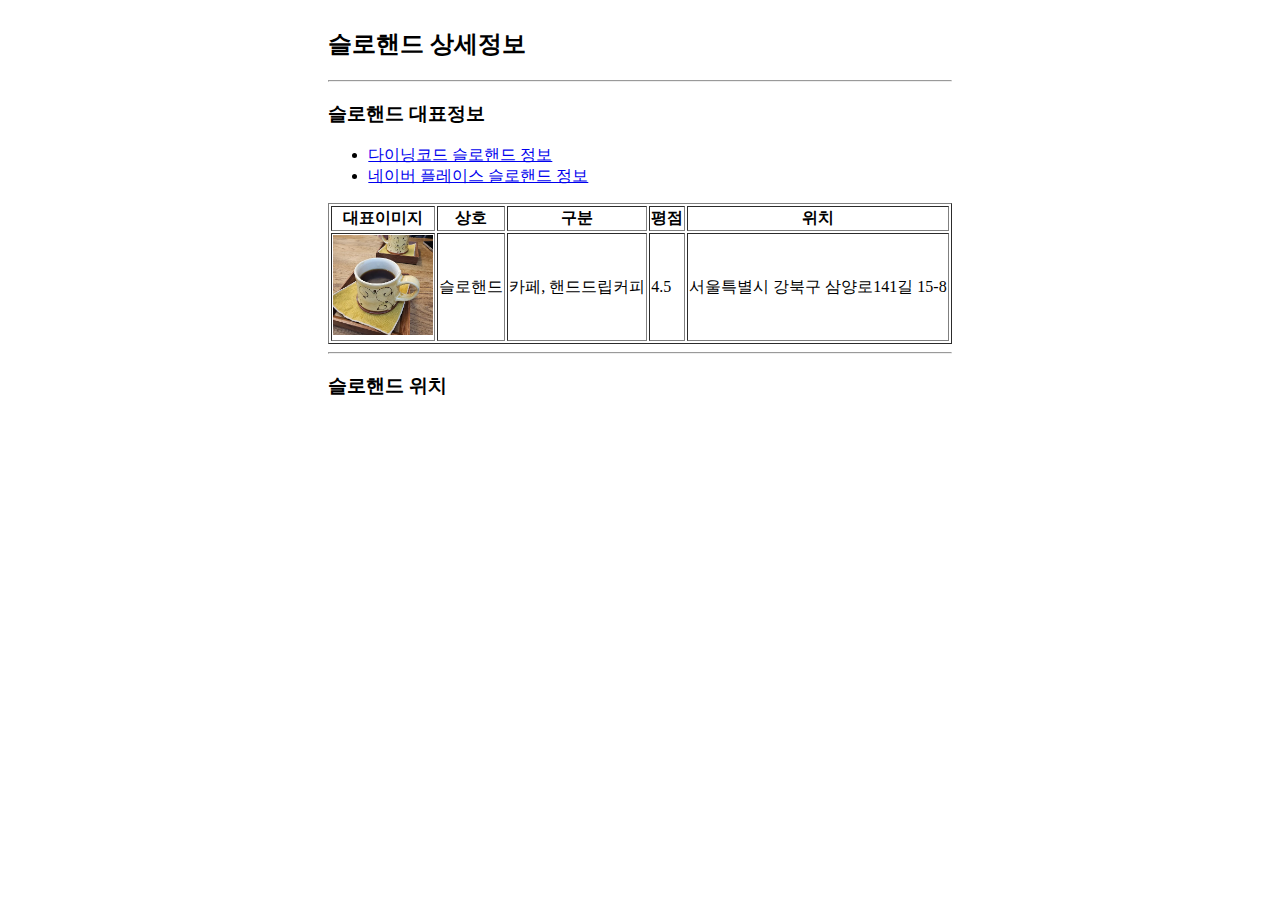
<file: pages/place9.html>
<!DOCTYPE html>
<html>
  <head>
    <meta charset="utf-8">
    <title>슬로핸드 상세정보</title>
    <link href="../style/style2.css" rel="stylesheet">
  </head>
  <body>
    <h2>슬로핸드 상세정보</h2>
    <hr>
    <h3>슬로핸드 대표정보</h3>
    <ul>
      <li><a href="https://www.diningcode.com/profile.php?rid=cUQQr8hYQ8fc" target="_blank">다이닝코드 슬로핸드 정보</a></li>
      <li><a href="https://map.naver.com/p/entry/place/1084989081?c=15.00,0,0,0,dh" target="_blank">네이버 플레이스 슬로핸드 정보</a></li>
    </ul>
    <div>
      <table border="1"> 
        <thead>
          <tr>
            <th>대표이미지</th>
            <th>상호</th>
            <th>구분</th>
            <th>평점</th>
            <th>위치</th>
          </tr>
        </thead>
        <tbody>
          <tr>
            <td><img src="../media/place9.jpg" alt="슬로핸드" width="100" height="100"></td>
            <td>슬로핸드</td>
            <td>카페, 핸드드립커피</td>
            <td>4.5</td>
            <td>서울특별시 강북구 삼양로141길 15-8</td>
          </tr>
        </tbody>
      </table>
    </div>
    <hr>
    <h3>슬로핸드 위치</h3>
    <iframe src="https://www.google.com/maps/embed?pb=!1m18!1m12!1m3!1d3158.9757430425366!2d127.00963127654356!3d37.649774319349696!2m3!1f0!2f0!3f0!3m2!1i1024!2i768!4f13.1!3m3!1m2!1s0x357cbdd9735035b3%3A0x38dc66b67f00a77!2z7Iqs66Gc7ZW465Oc!5e0!3m2!1sko!2skr!4v1741921884100!5m2!1sko!2skr" width="600" height="450" style="border:0;" allowfullscreen="" loading="lazy" referrerpolicy="no-referrer-when-downgrade"></iframe>
  </body>
</html>
</file>
<file: style/style1.css>
/* 링크 hover 효과 */
a:hover {background:yellow}
html {scroll-behavior: smooth;}

/* 테이블 스타일링 */
table {
    border-collapse: collapse;
    width: 80%;
    margin-top: 20px; }
    

/* 테이블 셀 */
  td, th {
    border: 1px solid darkgreen;
    padding: 4px 6px;
    text-align: center; 
    background-color: white; }

/* 헤더 스타일링 */
 h1 {
  color: darkblue;
  font-size: 26px;
  text-align: center; }

/* 페이지 배경색 */
body {
    background-color: #f9f9f9;
}

/* 섹션 구분 scroll */
section {
  scroll-margin-top: 80px; 
}

footer{
    position:fixed;
    bottom: 0;
}
</file>
<file: style/style2.css>
html {
    display: flex;
    justify-content: center;
}
</file>
